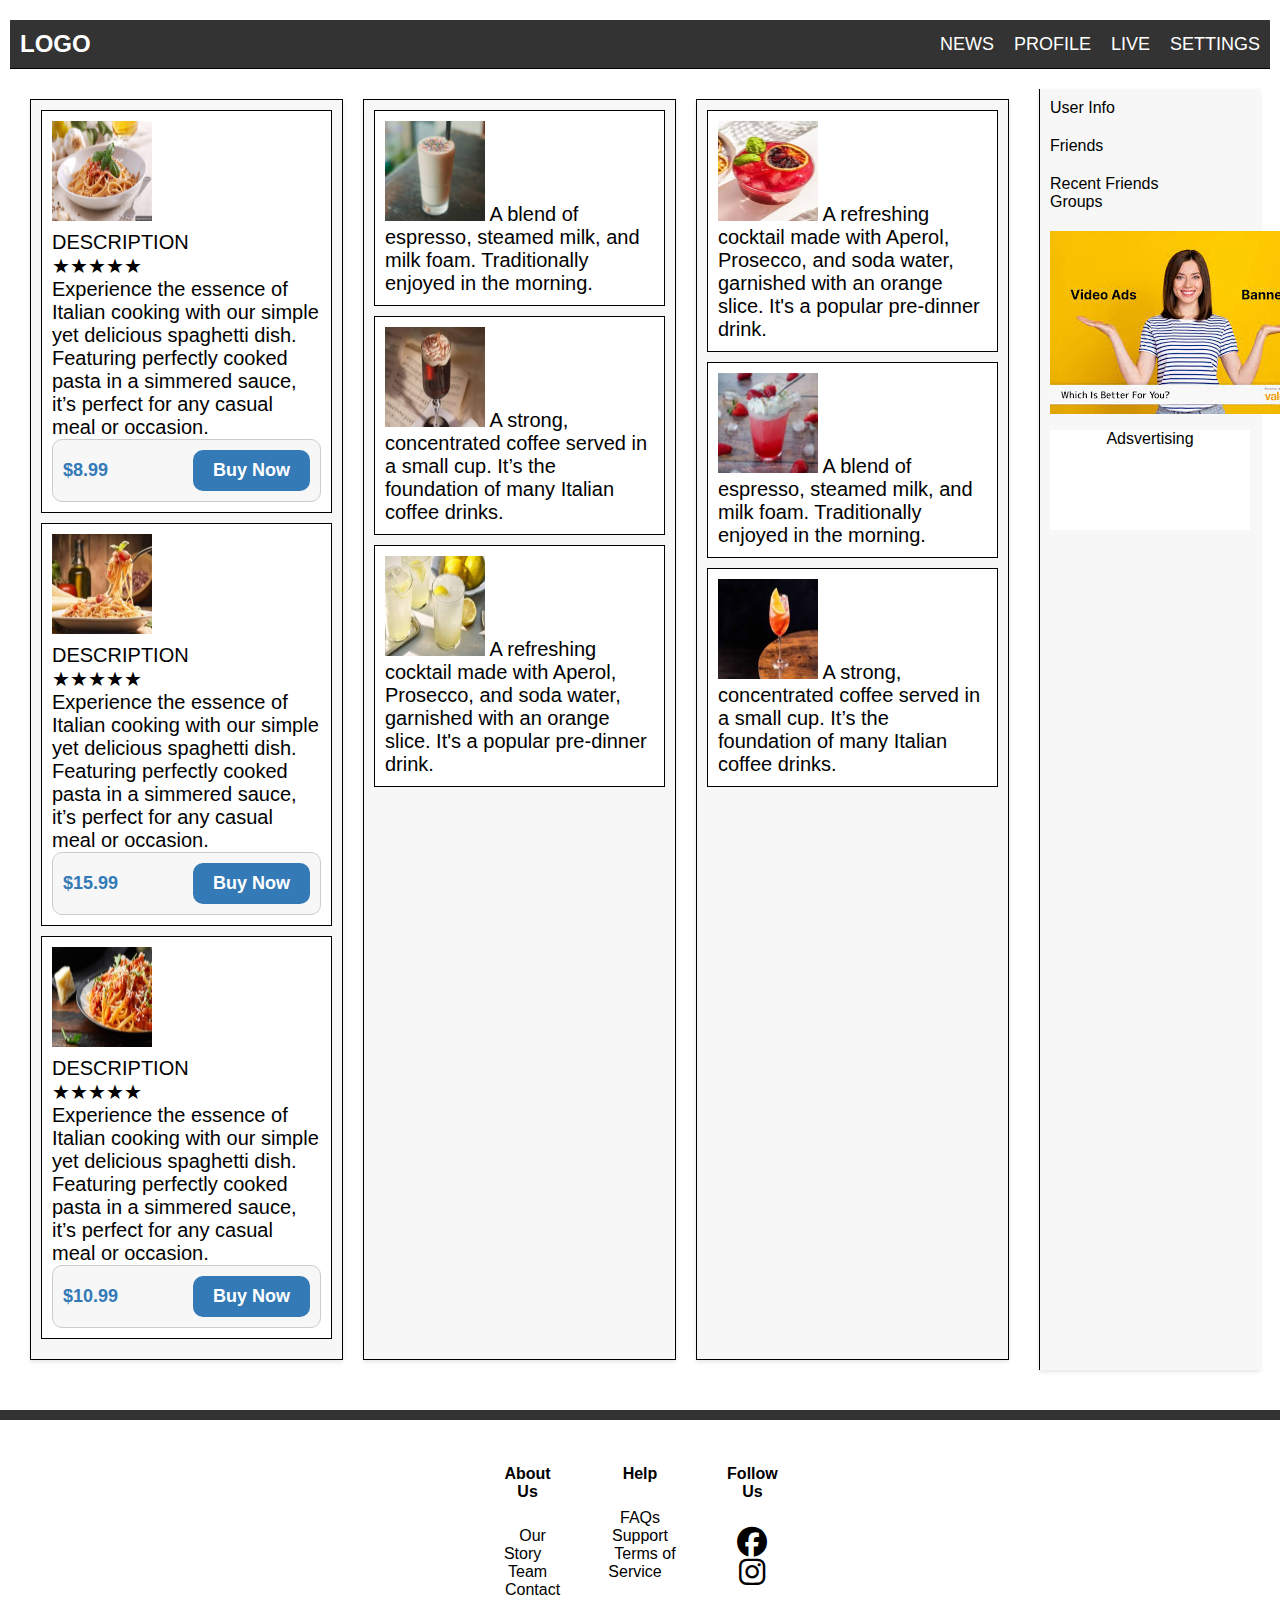
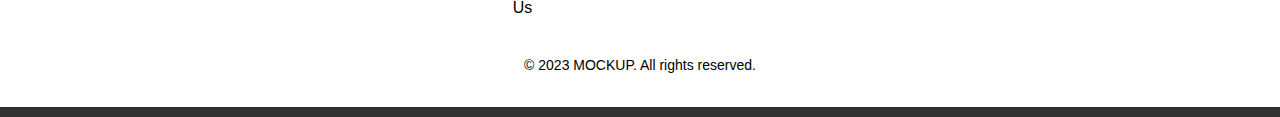
<file: index.html>
<html></html>
 <head>
  <title>
   MOCKUP
  </title>
  <link rel="stylesheet" href="style.css">
  <link rel="stylesheet" href="https://cdnjs.cloudflare.com/ajax/libs/font-awesome/6.6.0/css/all.min.css">
 </head>
 <body>
  <div class="container">
   <div class="header">
    <div class="logo">
     LOGO
    </div>
    <div class="nav">
     <a href="#">
      NEWS
     </a>
     <a href="#">
      PROFILE
     </a>
     <a href="#">
      LIVE
     </a>
     <a href="#">
      SETTINGS
     </a>
    </div>
   </div>
   <div class="main">
    <div class="left-column">
     <div class="item">
      <img alt="Placeholder image" height="100" src="mockup1.jpg" width="100"/>
      <div class="description">
       DESCRIPTION 
      </div>
      <div class="rating">
       ★★★★★
      </div>
     <a>Experience the essence of Italian cooking with our simple yet delicious spaghetti dish. Featuring perfectly cooked pasta in a simmered sauce, it’s perfect for any casual meal or occasion.</a>
     <div class="price-button">
      <span class="price">$8.99</span>
      <button class="buy-button">Buy Now</button>
    </div>

     
     </div>
     <div class="item">
      <img alt="Placeholder image" height="100" src="mockup2.jpg" width="100"/>
      <div class="description">
       DESCRIPTION
      </div>
      <div class="rating">
       ★★★★★
      </div>
      <a>Experience the essence of Italian cooking with our simple yet delicious spaghetti dish. Featuring perfectly cooked pasta in a simmered sauce, it’s perfect for any casual meal or occasion.</a>
      <div class="price-button">
         <span class="price">$15.99</span>
         <button class="buy-button">Buy Now</button>
       </div>
     </div>

     <div class="item">
      <img alt="Placeholder image" height="100" src="mockup3.jpg" width="100"/>
      <div class="description">
       DESCRIPTION
      </div>
      <div class="rating">
       ★★★★★
      </div>
      <a>Experience the essence of Italian cooking with our simple yet delicious spaghetti dish. Featuring perfectly cooked pasta in a simmered sauce, it’s perfect for any casual meal or occasion.</a>
      <div class="price-button">
         <span class="price">$10.99</span>
         <button class="buy-button">Buy Now</button>
       </div>
     </div>
    </div>


    <div class="middle-column">
     <div class="item">
      <img alt="Placeholder image" height="100" src="mockup4.jpg" width="100"/>
      <a>A blend of espresso, steamed milk, and milk foam. Traditionally enjoyed in the morning.</a>
     </div>
     <div class="item">
     <img alt="Placeholder image" height="100" src="mockup5.jpg" width="100"/> 
      <a>A strong, concentrated coffee served in a small cup. It’s the foundation of many Italian coffee drinks.</a>
     </div>
     <div class="item">
      <img alt="Placeholder image" height="100" src="mockup10.jpg" width="100"/>
      <a>A refreshing cocktail made with Aperol, Prosecco, and soda water, garnished with an orange slice. It's a popular pre-dinner drink.</a>
     </div>
    </div>
    <div class="right-column">
     <div class="item">
      <img alt="Placeholder image" height="100" src="mockup6.jpg" width="100"/>
      <a>A refreshing cocktail made with Aperol, Prosecco, and soda water, garnished with an orange slice. It's a popular pre-dinner drink.</a>
     </div>
     <div class="item">
      <img alt="Placeholder image" height="100" src="mockup7.jpg" width="100"/>
      <a>A blend of espresso, steamed milk, and milk foam. Traditionally enjoyed in the morning.</a>
     </div>
     <div class="item">
      <img alt="Placeholder image" height="100" src="mockup8.jpg" width="100"/>
      <a>A strong, concentrated coffee served in a small cup. It’s the foundation of many Italian coffee drinks.</a>
     </div>
    </div>
    <div class="right-sidebar">
     <div class="user-info">
      User Info
     </div>
     <div class="friends">
      Friends
     </div>
     <div class="recent-friends">
      Recent Friends
     </div>
     <div class="groups">
      Groups
     </div>
     <div class="large-image">
        <img src="ads.jpg" alt="ADS">
       <p>Adsvertising</p>
     </div>
    </div>
   </div>
  </div>

  <footer class="footer">
   <div class="container">
     <div class="footer-columns">
       <div class="footer-column">
         <h4>About Us</h4>
         <ul>
           <li><a href="#">Our Story</a></li>
           <li><a href="#">Team</a></li>
           <li><a href="#">Contact Us</a></li>
         </ul>
       </div>
       <div class="footer-column">
         <h4>Help</h4>
         <ul>
           <li><a href="#">FAQs</a></li>
           <li><a href="#">Support</a></li>
           <li><a href="#">Terms of Service</a></li>
         </ul>
       </div>
       <div class="footer-column">
         <h4>Follow Us</h4>
         <ul>
           <a href="#"><i class="fa-brands fa-facebook"></i></a>
           <a href="#"><i class="fa-brands fa-instagram"></i></a>
         </ul>
       </div>
     </div>
     <p class="copyright">© 2023 MOCKUP. All rights reserved.</p>
   </div>
 </footer>

 </body>
</html>
</file>
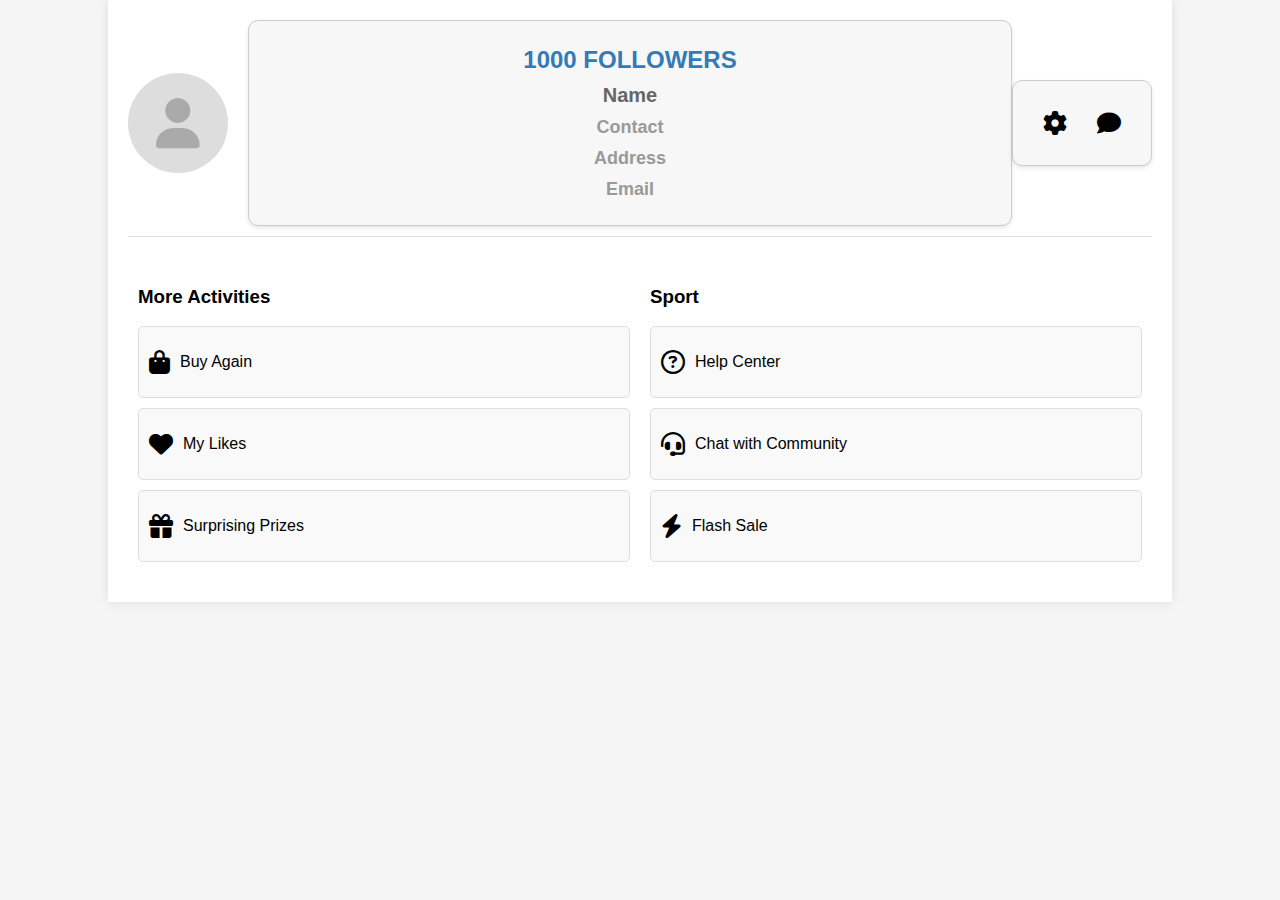
<file: 2nd PAGE/index.html>
<html></html>
<head>
    <title>Profile Page</title>
    <link rel="stylesheet" href="https://cdnjs.cloudflare.com/ajax/libs/font-awesome/5.15.3/css/all.min.css">
    <link rel="stylesheet" href="style.css">
    <link rel="stylesheet" href="https://cdnjs.cloudflare.com/ajax/libs/font-awesome/6.6.0/css/all.min.css">
    
</head>
<body>
    <div class="container">
        <div class="header">
            <div class="profile-pic">
                <i class="fas fa-user"></i>
            </div>
            <div class="info">
                <p>1000 FOLLOWERS</p>
                <p>Name</p>
                <p>Contact</p>
                <p>Address</p>
                <p>Email</p>
              </div>
            <div class="icons">
                <i class="fas fa-cog"></i>
                <i class="fas fa-comment"></i>
            </div>
        </div>
        <div class="content">
            <div class="activities">
                <h3>More Activities</h3>
                <div class="activity">
                    <i class="fa-solid fa-bag-shopping"></i>
                    <p>Buy Again</p>
                </div>
                <div class="activity">
                    <i class="fa-solid fa-heart"></i>
                    <p>My Likes</p>
                </div>
                <div class="activity">
                    <i class="fas fa-gift"></i>
                    <p>Surprising Prizes</p>
                </div>
            </div>
            <div class="sports">
                <h3>Sport</h3>
                <div class="sport">
                    <i class="fa-regular fa-circle-question"></i>
                    <p>Help Center</p>
                </div>
                <div class="sport">
                    <i class="fa-solid fa-headset"></i>
                    <p>Chat with Community</p>
                </div>
                <div class="sport">
                    <i class="fas fa-bolt"></i>
                    <p>Flash Sale</p>
                </div>
            </div>
        </div>
    </div>
</body>
</html>
</file>
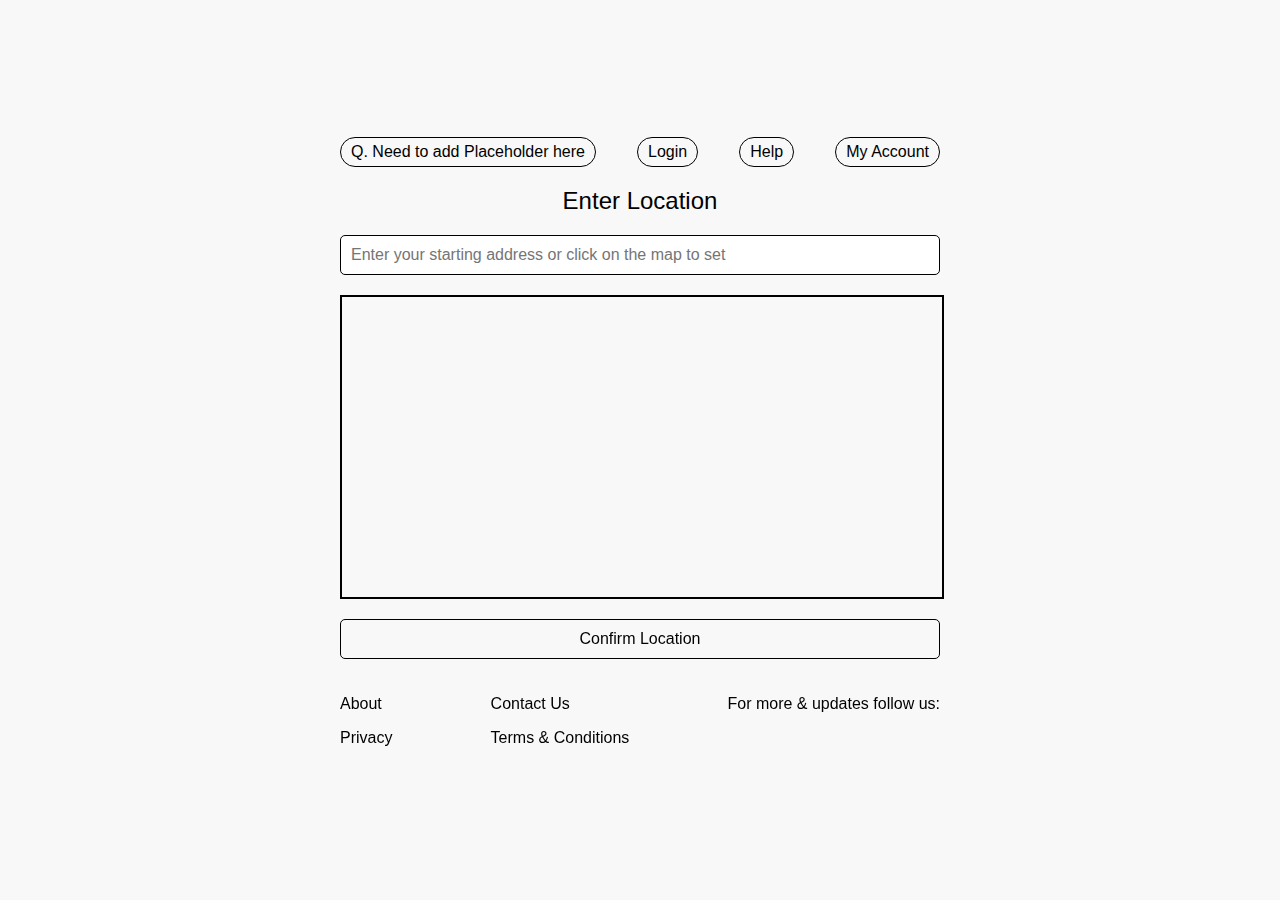
<file: 3rd PAGE/index.html>
<html></html>
<head>
    <link rel="stylesheet" href="style.css">
    <title>Enter Location</title>
</head>
<body>
    <div class="container">
        <div class="header">
            <div>Q. Need to add Placeholder here</div>
            <div>Login</div>
            <div>Help</div>
            <div>My Account</div>
        </div>
        <div class="title">Enter Location</div>
        <div class="input-container">
            <input type="text" placeholder="Enter your starting address or click on the map to set">
        </div>
        <div class="map">
            <iframe src="https://www.google.com/maps/embed?pb=!1m18!1m12!1m3!1d3860.3042569989325!2d121.0958045758748!3d14.638662476142171!2m3!1f0!2f0!3f0!3m2!1i1024!2i768!4f13.1!3m3!1m2!1s0x3397b9cbb86673b5%3A0x5ab26f9518810b2d!2sNational%20Christian%20Life%20College!5e0!3m2!1sen!2sph!4v1729261417748!5m2!1sen!2sph" width="600" height="450" style="border:0;" allowfullscreen="" loading="lazy" referrerpolicy="no-referrer-when-downgrade"></iframe>
        </div>
        
        <div class="confirm-button">Confirm Location</div>
        <div class="footer">
            <div>
                <p>About</p>
                <p>Privacy</p>
            </div>
            <div>
                <p>Contact Us</p>
                <p>Terms & Conditions</p>
            </div>
            <div>
                <p>For more & updates follow us:</p>
            </div>
        </div>
    </div>
</body>
</html>
</file>
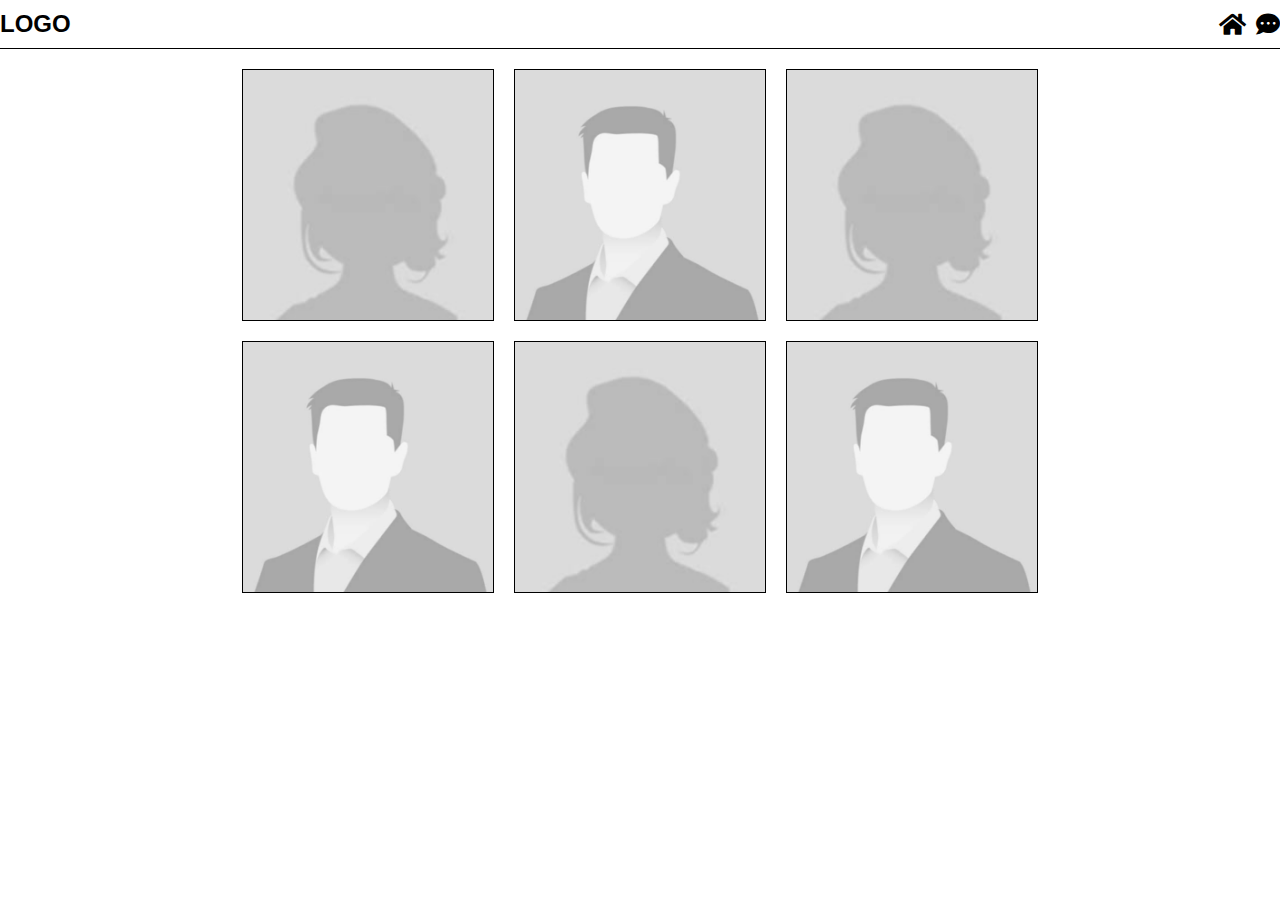
<file: 4th PAGE/index.html>
<html></html>
 <head>
  <title>
   Web Page Layout
  </title>
<link rel="stylesheet" href="style.css">
  <link href="https://cdnjs.cloudflare.com/ajax/libs/font-awesome/5.15.3/css/all.min.css" rel="stylesheet"/>
 </head>
 <body>
  <div class="header">
   <div class="logo">
    LOGO
   </div>
   <div class="icons">
    <i class="fas fa-home">
    </i>
    <i class="fas fa-comment-dots">
    </i>
   </div>
  </div>
  <div class="content">
   <div class="card">
    <div class="number">
     
    </div>
    <img alt="User icon" height="50" src="PIC.jpg" width="100%"/>
   </div>
   <div class="card">
    <div class="number">
     
    </div>
    <img alt="User icon" height="50" src="PIC2.jpg" width="100%"/>
   </div>
   <div class="card">
    <div class="number">
     
    </div>
    <img alt="User icon" height="50" src="PIC.jpg" width="100%"/>
   </div>
   <div class="card">
    <div class="number">
     
    </div>
    <img alt="User icon" height="50" src="PIC2.jpg" width="100%"/>
   </div>
   <div class="card">
    <div class="number">
     
    </div>
    <img alt="User icon" height="50" src="PIC.jpg" width="100%"/>
   </div>
   <div class="card">
    <div class="number">
     
    </div>
    <img alt="User icon" height="50" src="PIC2.jpg" width="100%"/>
   </div>
  </div>
 </body>
</html>
</file>
<file: style.css>
body {
    font-family: Arial, sans-serif;
    margin: 0;
    padding: 0;
    background-color: #f9f9f9;
  }
  
  .container {
    display: flex;
    flex-direction: column;
    align-items: center;
    background-color: #fff;
    padding: 20px;
    box-shadow: 0 2px 4px rgba(0, 0, 0, 0.1);
  }
  
  .header {
    width: 100%;
    display: flex;
    justify-content: space-between;
    align-items: center;
    padding: 10px;
    border-bottom: 1px solid #000;
    background-color: #333;
    color: #fff;
  }
  
  .header .logo {
    font-size: 24px;
    font-weight: bold;
  }
  
  .header .nav {
    display: flex;
    gap: 20px;
  }
  
  .header .nav a {
    text-decoration: none;
    color: #fff;
    font-size: 18px;
  }
  
  .main {
    display: flex;
    width: 100%;
    padding: 20px;
  }
  
  .main .left-column, .main .middle-column, .main .right-column {
    flex: 1;
    padding: 10px;
    background-color: #f7f7f7;
    border: 1px solid #000000;
    margin: 10px;
    box-shadow: 0 2px 4px rgba(0, 2, 3, 0.10);
    font-size: 20px;
  }
  
  .main .left-column .item, .main .middle-column .item, .main .right-column .item {
    border: 1px solid #000;
    padding: 10px;
    margin-bottom: 10px;
    background-color: #fff;
  }
  
  .main .left-column .item img, .main .middle-column .item img, .main .right-column .item img {
    width: 100px;
    height: 100px;
    background-color: #ccc;
    
  }
  
  .main .left-column .item .description, .main .middle-column .item .description, .main .right-column .item .description {
    margin-top: 10px;
  }
  
  .main .right-sidebar {
    width: 200px;
    padding: 10px;
    border-left: 1px solid #000;
    background-color: #f7f7f7;
    margin-left: 20px;
    box-shadow: 0 2px 4px rgba(0, 0, 0, 0.1);
  }
  
  .main .right-sidebar .user-info, .main .right-sidebar .friends, .main .right-sidebar .groups {
    margin-bottom: 20px;
  }
  
  .main .right-sidebar .large-image p {
    width: 100%;
    height: 100px;
    background-color: #ffffff;
    text-align: center;
  }
 /* Footer styles */

/* Footer styles */

.footer {
  background-color: #333;
  color: #000000;
  padding: 10px 0;
  text-align: center;
}

.footer-columns {
  display: flex;
  flex-wrap: wrap;
  justify-content: center;
}

.footer-column {
  flex-basis: 15%;
  margin: 10px;
  padding: 10px;
}

.footer-column h4 {
  margin-top: 0;
  padding: 5px;
}

.footer-column ul {
  list-style: none;
  padding: 0;
  margin: 0;
}

.footer-column i{
  font-size: 30px;
}

.footer-column a {
  color: #000000;
  text-decoration: none;
  margin: 5px;
  padding: 5px;
}

.footer-column a:hover {
  color: #c0acac;
}

.copyright {
  font-size: 14px;
  margin-top: 20px;
}
.price-button {
  display: flex;
  justify-content: space-between;
  align-items: center;
  padding: 10px;
  border: 1px solid #ccc;
  border-radius: 10px;
  background-color: #f7f7f7;
}

.price {
  font-size: 18px;
  font-weight: bold;
  color: #337ab7;
}

.buy-button {
  background-color: #337ab7;
  color: #fff;
  border: none;
  padding: 10px 20px;
  font-size: 18px;
  font-weight: bold;
  border-radius: 10px;
  cursor: pointer;
}

.buy-button:hover {
  background-color: #23527c;
}
</file>
<file: 2nd PAGE/style.css>
body {
    font-family: Arial, sans-serif;
    margin: 0;
    padding: 0;
    background-color: #f5f5f5;
}
.container {
    width: 80%;
    margin: 0 auto;
    padding: 20px;
    background-color: #fff;
    box-shadow: 0 0 10px rgba(0, 0, 0, 0.1);
}
.header {
    display: flex;
    justify-content: space-between;
    align-items: center;
    border-bottom: 1px solid #ddd;
    padding-bottom: 10px;
}
.header .profile-pic {
    width: 100px;
    height: 100px;
    border-radius: 50%;
    background-color: #ddd;
    display: flex;
    justify-content: center;
    align-items: center;
    font-size: 50px;
    color: #aaa;
}
.header .info {
    flex-grow: 1;
    margin-left: 20px;
}
.header .info p {
    margin: 5px 0;
}
.header .icons {
    display: flex;
    gap: 10px;
}
.header .icons i {
    font-size: 24px;
    color: #020202;
}
.content {
    display: flex;
    margin-top: 20px;
}
.content .activities, .content .sports {
    flex: 1;
    padding: 10px;
}
.content .activities .activity, .content .sports .sport {
    display: flex;
    align-items: center;
    margin-bottom: 10px;
    padding: 10px;
    border: 1px solid #ddd;
    border-radius: 5px;
    background-color: #f9f9f9;
}
.content .activities .activity i, .content .sports .sport i {
    font-size: 24px;
    margin-right: 10px;
}
.info {
    display: flex;
    flex-direction: column;
    align-items: center;
    padding: 20px;
    border: 1px solid #ccc;
    border-radius: 10px;
    box-shadow: 0 2px 4px rgba(0, 0, 0, 0.1);
    background-color: #f7f7f7;
    animation: fadeIn 2s;
  }
  
  .info p {
    font-size: 18px;
    font-weight: bold;
    margin-bottom: 10px;
  }
  
  .info p:nth-child(1) {
    font-size: 24px;
    color: #337ab7;
  }
  
  .info p:nth-child(2) {
    font-size: 20px;
    color: #666;
  }
  
  .info p:nth-child(3) {
    font-size: 18px;
    color: #999;
  }
  
  .info p:nth-child(4) {
    font-size: 18px;
    color: #999;
  }
  
  .info p:nth-child(5) {
    font-size: 18px;
    color: #999;
  }
  
  @keyframes fadeIn {
    0% {
      opacity: 0;
    }
    100% {
      opacity: 1;
    }
  }
  
  .info:hover {
    transform: scale(1.1);
    box-shadow: 0 4px 8px rgba(0, 0, 0, 0.2);
  }
  .icons {
    display: flex;
    flex-direction: row;
    align-items: center;
    justify-content: center;
    padding: 20px;
    border: 1px solid #ccc;
    border-radius:  10px;
    box-shadow: 0 2px 4px rgba(0, 0, 0, 0.1);
    background-color: #f7f7f7;
    animation: fadeIn 2s;
  }
  
  .icons i {
    font-size: 24px;
    margin: 10px;
    color: #337ab7;
    animation: rotate 2s infinite;
  }
  
  @keyframes fadeIn {
    0% {
      opacity: 0;
    }
    100% {
      opacity: 1;
    }
  }
  
  @keyframes rotate {
    0% {
      transform: rotate(0deg);
    }
    100% {
      transform: rotate(360deg);
    }
  }
  
  .icons:hover {
    transform: scale(1.1);
    box-shadow: 0 4px 8px rgba(0, 0, 0, 0.2);
  }
</file>
<file: 3rd PAGE/style.css>
body {
    font-family: Arial, sans-serif;
    margin: 0;
    padding: 0;
    display: flex;
    flex-direction: column;
    align-items: center;
    justify-content: center;
    height: 100vh;
    background-color: #f8f8f8;
}
.container {
    text-align: center;
    width: 80%;
    max-width: 600px;
}
.header {
    display: flex;
    justify-content: space-between;
    align-items: center;
    width: 100%;
    margin-bottom: 20px;
}
.header div {
    border: 1px solid #000;
    padding: 5px 10px;
    border-radius: 20px;
}
.title {
    font-size: 24px;
    margin-bottom: 20px;
}
.input-container {
    margin-bottom: 20px;
}
.input-container input {
    width: 100%;
    padding: 10px;
    font-size: 16px;
    border: 1px solid #000;
    border-radius: 5px;
}
.map {
    width: 100%;
    height: 300px;
    border: 2px solid #000;
    display: flex;
    align-items: center;
    justify-content: center;
    font-size: 48px;
    margin-bottom: 20px;
    
}
.confirm-button {
    padding: 10px 20px;
    font-size: 16px;
    border: 1px solid #000;
    border-radius: 5px;
    cursor: pointer;
}
.footer {
    display: flex;
    justify-content: space-between;
    width: 100%;
    margin-top: 20px;
}
.footer div {
    text-align: left;
}
</file>
<file: 4th PAGE/style.css>
body {
    font-family: Arial, sans-serif;
    margin: 0;
    padding: 0;
    display: flex;
    flex-direction: column;
    align-items: center;
}
.header {
    width: 100%;
    display: flex;
    align-items: center;
    padding: 10px;
    border-bottom: 1px solid #000;
}
.logo {
    flex: 1;
    font-size: 24px;
    font-weight: bold;
}
.icons {
    display: flex;
    gap: 10px;
}
.icons i {
    font-size: 24px;
}
.content {
    display: grid;
    grid-template-columns: repeat(3, 1fr);
    gap: 20px;
    padding: 20px;
}
.card {
    width: 250px;
    height: 250px;
    border: 1px solid #000;
    display: flex;
    flex-direction: column;
    align-items: center;
    justify-content: center;
    position: relative;
}
.card img {
    width: 100%;
    height: 100%;
}
</file>
